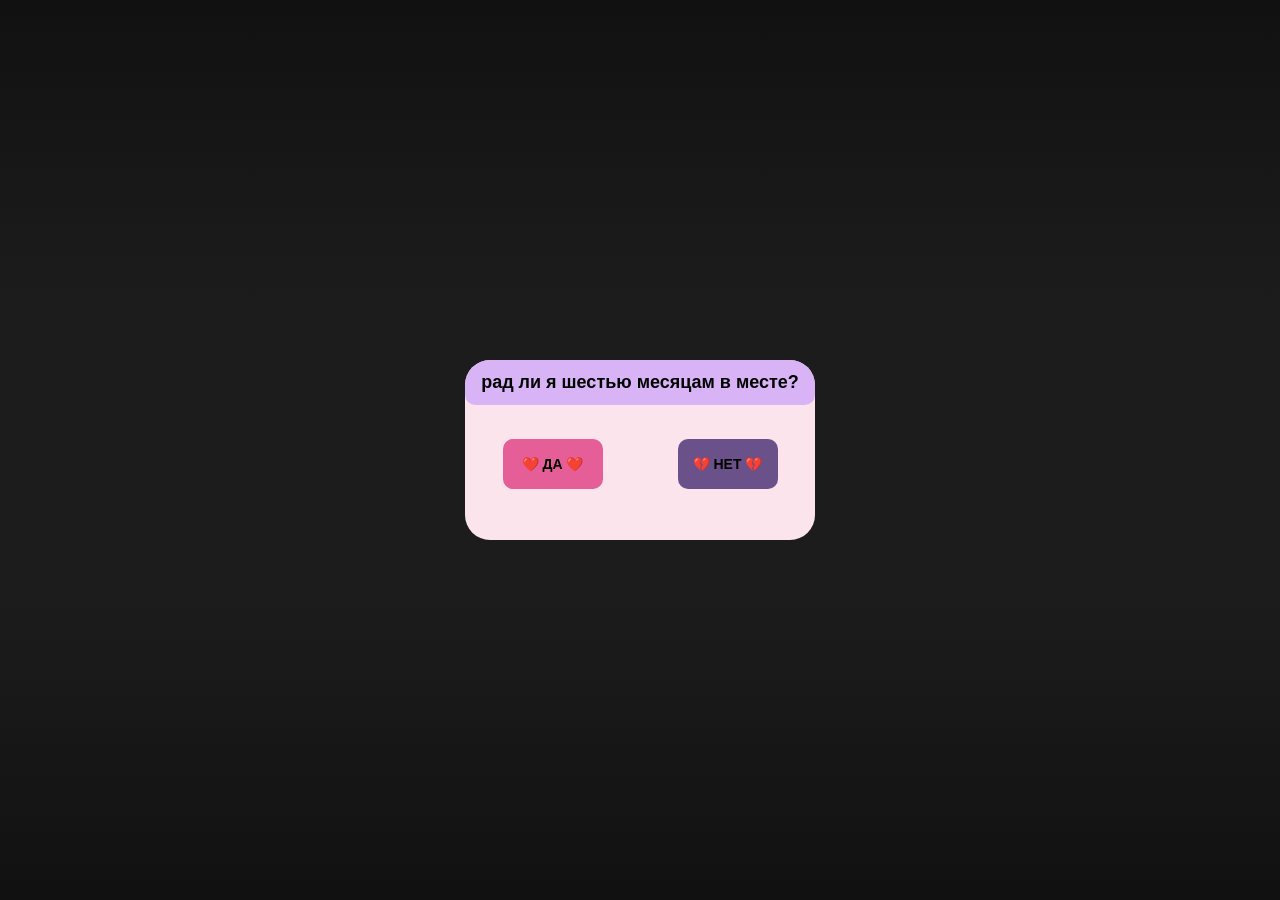
<file: index.html>
<!DOCTYPE html>
<html lang="ru">
<head>
  <meta charset="UTF-8">
  <meta name="viewport" content="width=device-width, initial-scale=1.0">
  <link rel="stylesheet" href="index-css-2.css">
  <title>YES-OR-NO</title>
</head>
<body> 
  <div class="container">
    <div class="boxTitle">
      <h1 class="title-text">
        рад ли я шестью месяцам в месте?
      </h1>
    </div>
    <div class="container-button-center">
      <button class="btn-yes">❤️ ДА ❤️</button>
      <button class="btn-no">💔 НЕТ 💔</button>
    </div>
  </div>
  <script src="script-js-2.js"></script>
</body>
</html>
</file>
<file: index-css-2.css>
*,
*::before,
*::after {
  box-sizing: border-box;
}
body {
    height: 100vh;
    background: linear-gradient(#121111, #1c1c1c, #1c1c1c, #121111);
    padding: 0;
    margin: 0;
    display: flex;
    justify-content: center;
    align-items: center;
}
html {
    font-size: 62.5%;
}
.container {
    width: 350px;
    height: 180px;
    border-radius: 25px;
    background-color: #FCE4EC;
    overflow: hidden;
    display: grid;
    grid-template-rows: 1fr 1fr 1fr;
    grid-auto-columns: 1fr;
}
.boxTitle {
    width: 100%;
    height: fit-content;
    background-color: #d5b1f8ed;
    border-radius: 10px;
    margin-bottom: 26px;
}
.title-text{
    text-align: center;
    font-family: Arial, sans-serif;
    font-size: 18px;
}
.container-button-center {
    width: 100%;
    height: 65px;
    border-radius: 10px;
    display: flex;
    justify-content: space-around;
    grid-row-start: 2;
    align-self: center;
    align-items: center;
}
.btn-yes, .btn-no {
    font-family: Arial, sans-serif;
    white-space: nowrap;
    width: 100px;
    cursor: pointer;
    height: 50px;
    padding: 15px;
    border-radius: 10px;
    border: none;
    font-size: 14px;
    font-weight: 600;
}
.btn-yes {
    background-color: #e03f85cf;
}
.btn-no {
    background-color: #24095aab;
}
</file>
